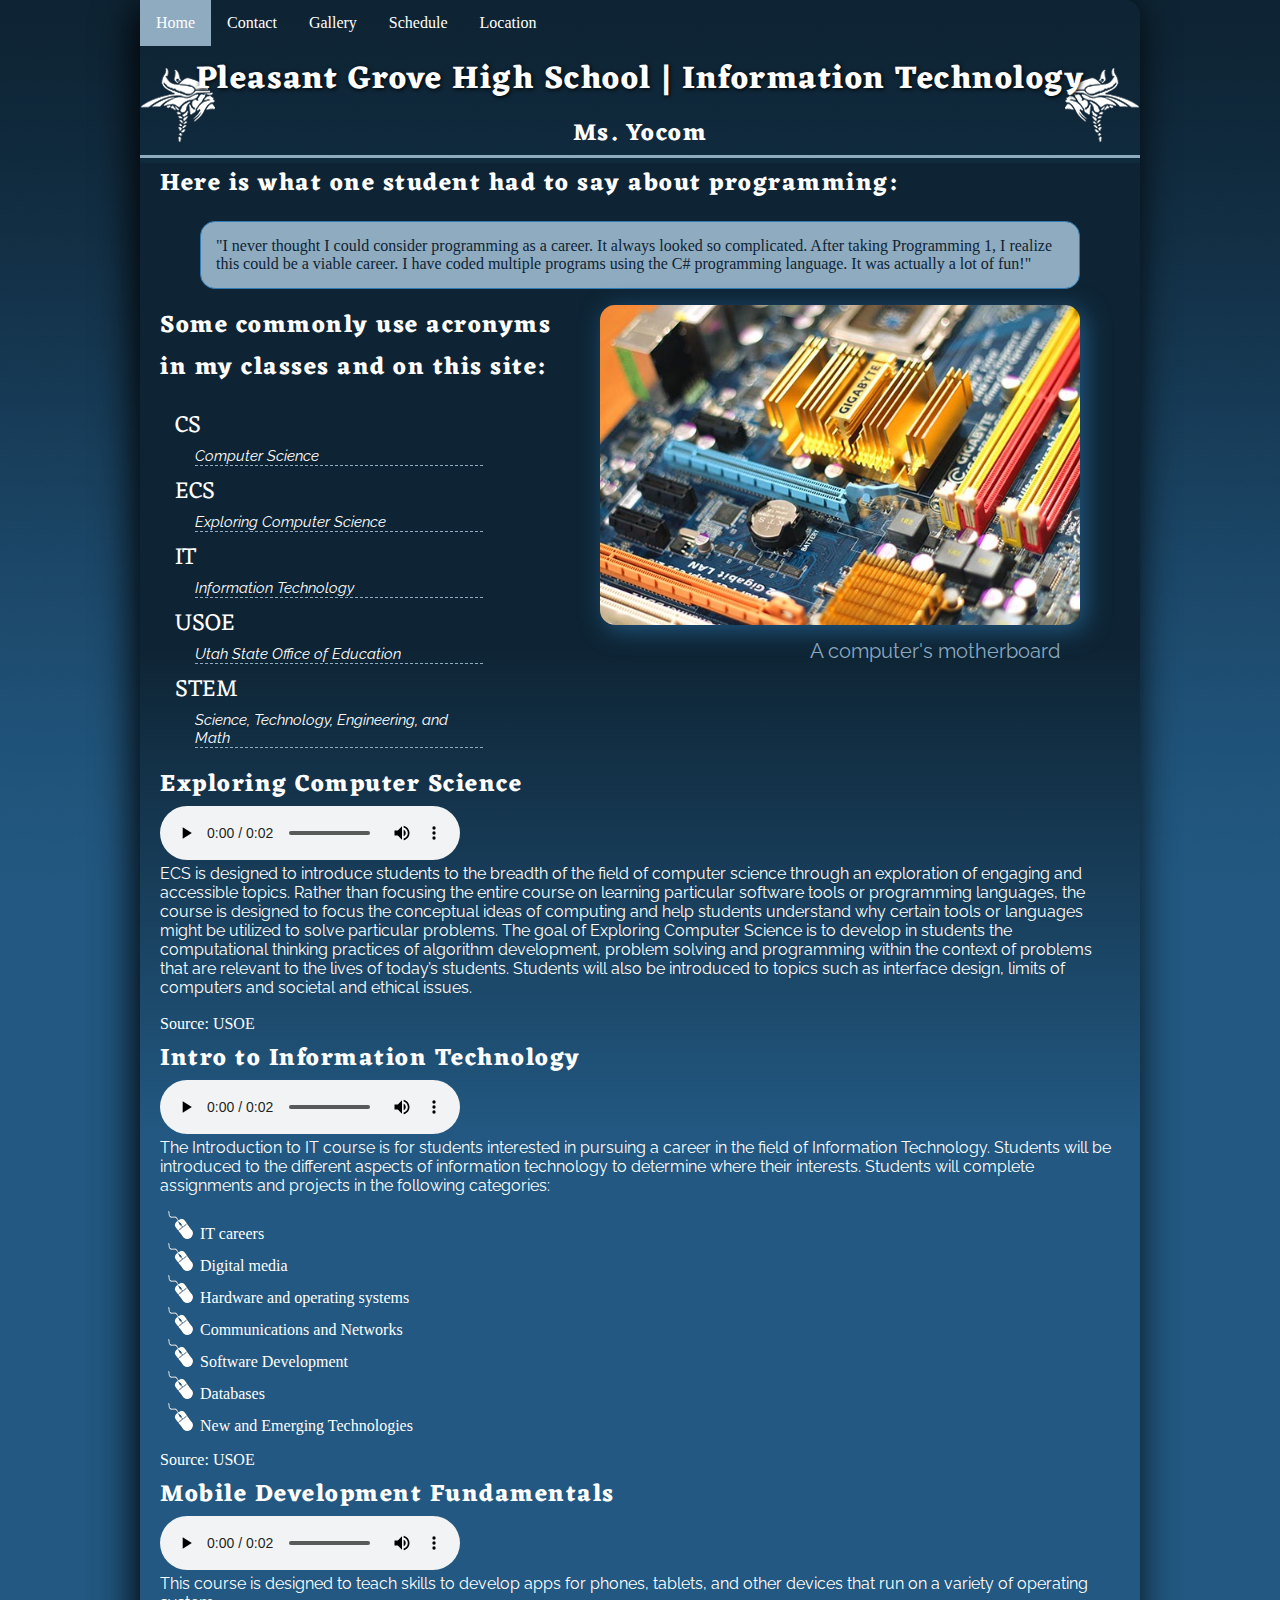
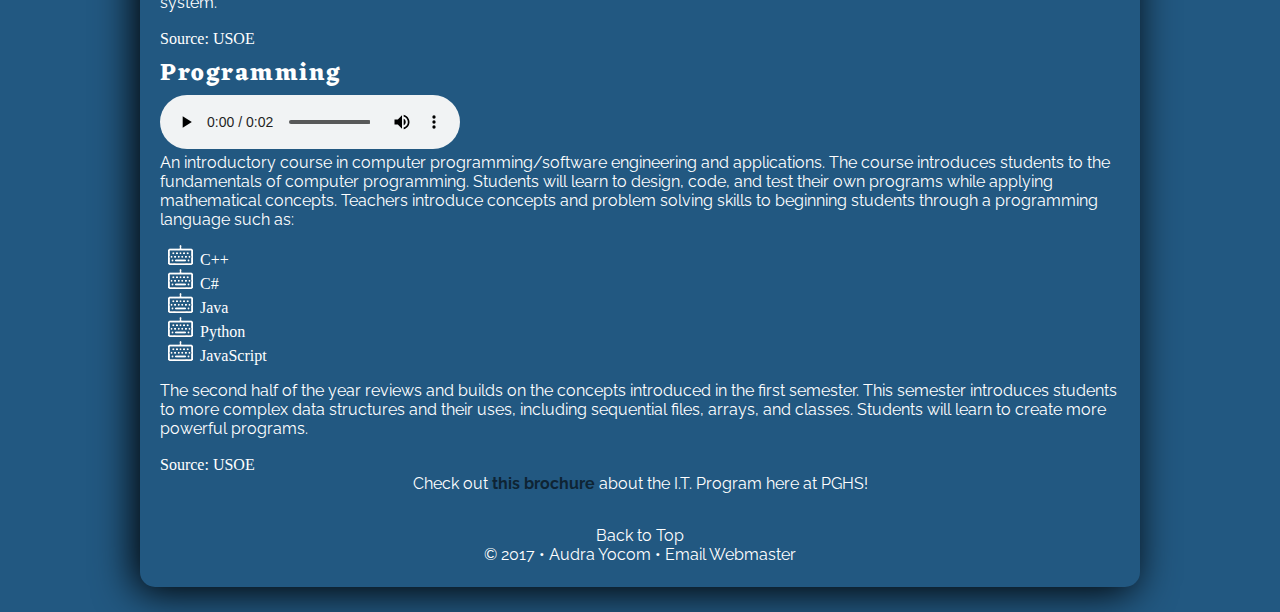
<file: index.html>
<!DOCTYPE html>
<html lang="en-US">
<head>
	<meta charset="UTF-8">
	<title>Home | PGHS Info Tech</title>
	<link rel="stylesheet" type="text/css" href="styleReset.css">
	<link href="https://fonts.googleapis.com/css?family=Raleway:400,400i" rel="stylesheet">
	<link href="https://fonts.googleapis.com/css?family=Eczar" rel="stylesheet">
	<link rel="stylesheet" type="text/css" href="indexStyle.css">
<!--My phones don't lie-->
	<meta name="viewport" content="width=device-width, initial-scale=1">
</head>

<body>
<div id="wrapper">

<!-- Start of the navigation -->
	<nav id="nav">
	    <ul>
	        <li><a href="index.html" class="active">Home</a></li>
          	<li><a href="contact/contact.html">Contact</a></li>
          	<li><a href="imageGallery/gallery.html">Gallery</a></li>
          	<li><a href="schedule.html">Schedule</a></li>
          	<li><a href="location.html">Location</a></li>
	    </ul>
	    <div class="keepOpen"></div>
    </nav>

    <!-- Start of the header -->
	<header>
		<h1 class="center">Pleasant Grove High School | Information Technology</h1>
		<h2 class="center">Ms. Yocom</h2>
	</header>

	<div class="keepOpen"></div>

<!-- Start of the main content -->
	<main>	

		<h2>Here is what one student had to say about programming:</h2>

		<blockquote>"I never thought I could consider programming as a career. It always looked so complicated. After taking Programming 1, I realize this could be a viable career. I have coded multiple programs using the C# programming language. It was actually a lot of fun!"</blockquote>


<!-- Image from: https://www.pexels.com/search/information%20technology/ -->
		<figure class="mainImg">
			<img src="images/motherboard.jpg" alt="close up of computer motherboard" >
			<figcaption>A computer's motherboard</figcaption>
		</figure>
		<h2 id="homeH2">Some commonly use acronyms in my classes and on this site:</h2>
		<dl>
			<dt>CS</dt>
				<dd>Computer Science</dd>
			<dt>ECS</dt>
				<dd>Exploring Computer Science</dd>
			<dt>IT</dt>
				<dd>Information Technology</dd>
			<dt>USOE</dt>
				<dd>Utah State Office of Education</dd>
			<dt>STEM</dt>
				<dd>Science, Technology, Engineering, and Math</dd>
		</dl>

		<h2 class="mobileHeader">Exploring Computer Science</h2>

		<audio controls>
			<source src="audio/ECS.ogg" type="audio/ogg">
			<source src="audio/ECS.mp3" type="audio/mpeg">
			Your browser doesn't support audio.
		</audio>
		
		<p>ECS is designed to introduce students to the breadth of the field of computer science through an exploration of engaging and accessible topics. Rather than focusing the entire course on learning particular software tools or programming languages, the course is designed to focus the conceptual ideas of computing and help students understand why certain tools or languages might be utilized to solve particular problems. The goal of Exploring Computer Science is to develop in students the computational thinking practices of algorithm development, problem  solving and programming within the context of problems that are relevant to the lives of today’s students. Students will also be introduced to topics such as interface design, limits of computers and societal and ethical issues.
		</p>

		<br>
		<a href="http://www.schools.utah.gov/CTE/it/Course-Information.aspx" target="_blank">Source: USOE</a>

		<h2 class="mobileHeader">Intro to Information Technology</h2>

		<audio controls>
			<source src="audio/IntroIT.ogg" type="audio/ogg">
			<source src="audio/IntroIT.mp3" type="audio/mpeg">
			Your browser doesn't support audio.
		</audio>

		<p>The Introduction to IT course is for students interested in pursuing a career in the field of Information Technology. Students will be introduced to the different aspects of information technology to determine where their interests. Students will complete assignments and projects in the following categories: 
		</p>

		<ul id="squareList">
			<li>IT careers</li> 
			<li>Digital media</li> 
			<li>Hardware and operating systems</li> 
			<li>Communications and Networks</li>
			<li>Software Development</li> 
			<li>Databases</li>
			<li>New and Emerging Technologies</li>
		</ul>

		<a href="http://www.schools.utah.gov/CTE/it/Course-Information.aspx" target="_blank">Source: USOE</a>

		<h2 class="mobileHeader">Mobile Development Fundamentals</h2>

		<audio controls>
			<source src="audio/Mobile.ogg" type="audio/ogg">
			<source src="audio/Mobile.mp3" type="audio/mpeg">
			Your browser doesn't support audio.
		</audio>

		<p>This course is designed to teach skills to develop apps for phones, tablets, and other devices that run on a variety of operating system.
		</p>
		<br>
		<a href="http://www.schools.utah.gov/CTE/it/Course-Information.aspx" target="_blank">Source: USOE</a>

		<h2 class="mobileHeader">Programming</h2>

		<audio controls>
			<source src="audio/programming.ogg" type="audio/ogg">
			<source src="audio/programming.mp3" type="audio/mpeg">
			Your browser doesn't support audio.
		</audio>

		<p>An introductory course in computer programming/software engineering and applications. The course introduces students to the fundamentals of computer programming. Students will learn to design, code, and test their own programs while applying mathematical concepts. Teachers introduce concepts and problem solving skills to beginning students through a programming language such as:
		</p>

		<ul id="circleList">
			<li>C++</li> 
			<li>C#</li> 
			<li>Java</li> 
			<li>Python</li>
			<li>JavaScript</li>
		</ul>

		<p>
		The second half of the year reviews and builds on the concepts introduced in the first semester. This semester introduces students to more complex data structures and their uses, including sequential files, arrays, and classes. Students will learn to create more powerful programs.
		</p>
		<br>
		<a href="http://www.schools.utah.gov/CTE/it/Course-Information.aspx" target="_blank">Source: USOE</a>

		<p class="center2">Check out <a class="brochure" href="brochure.pdf" target="_blank">this brochure</a> about the I.T. Program here at PGHS!</p>
				
		<div class="keepOpen"></div>
	</main>

<!-- Start of the footer -->
	<footer>
		<!--Within page link-->
		<p class="center"><a href="#nav">Back to Top</a></p>

		<p class="center">&copy; 2017 &bull; Audra Yocom &bull; <a href="mailto:yocom.audra@gmail.com?Subject=Your%20Awesome%20Website">Email Webmaster</a></p>
	</footer>
</div> <!--end wrapper div-->
</body>
</html>
</file>
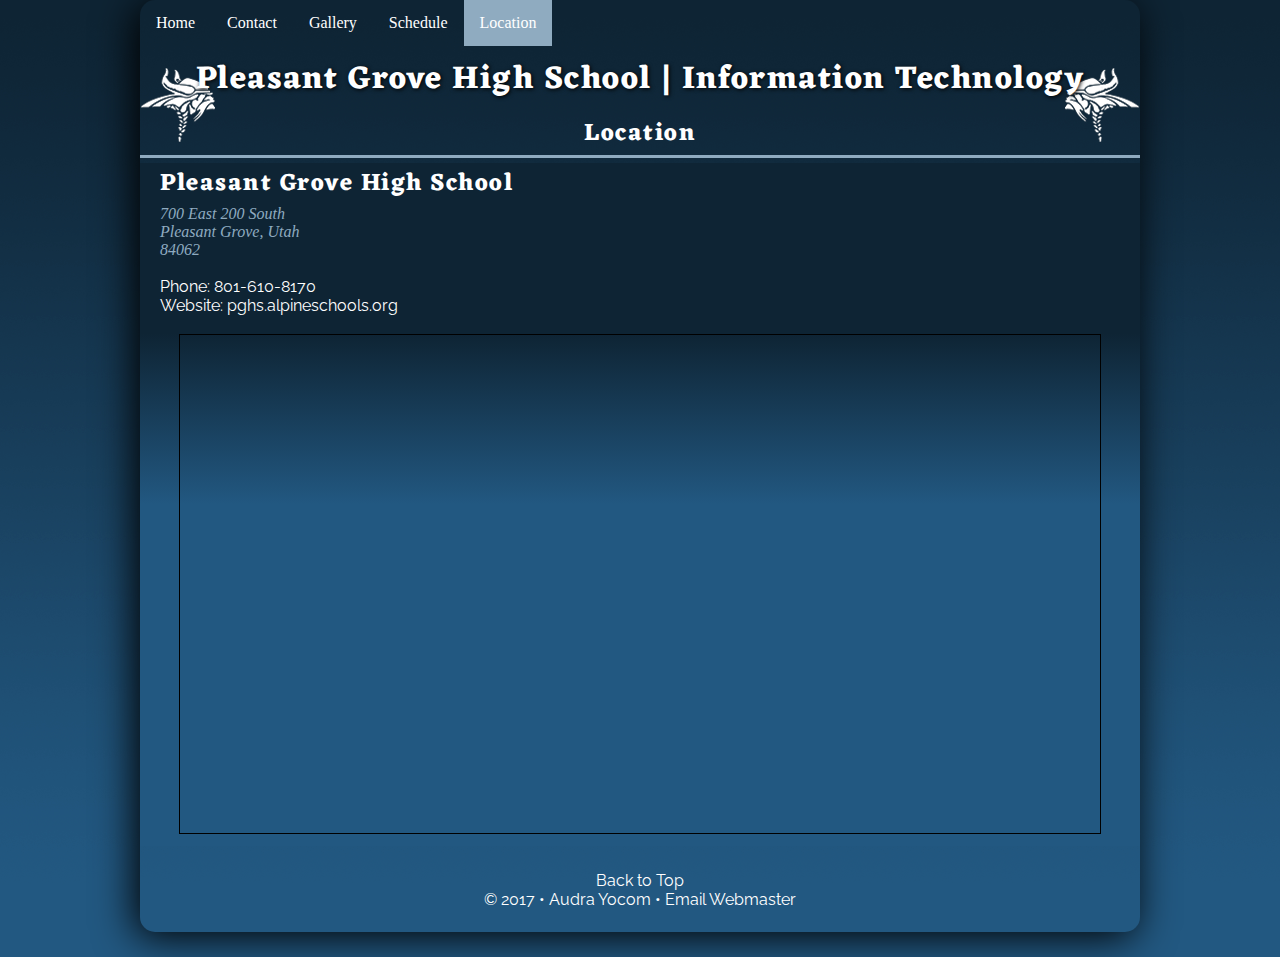
<file: location.html>
<!DOCTYPE html>
<html lang="en-US">
<head>
	<meta charset="UTF-8">
	<title>Home | PGHS Info Tech</title>
	<link rel="stylesheet" type="text/css" href="styleReset.css">
	<link href="https://fonts.googleapis.com/css?family=Raleway:400,400i" rel="stylesheet">
	<link href="https://fonts.googleapis.com/css?family=Eczar" rel="stylesheet">
	<link rel="stylesheet" type="text/css" href="indexStyle.css">
<!--My phones don't lie-->
	<meta name="viewport" content="width=device-width, initial-scale=1">
</head>

<body>
<div id="wrapper">

<!-- Start of the navigation -->
	<nav id="nav">
	    <ul>
	        <li><a href="index.html">Home</a></li>
          	<li><a href="contact/contact.html">Contact</a></li>
          	<li><a href="imageGallery/gallery.html">Gallery</a></li>
          	<li><a href="schedule.html">Schedule</a></li>
          	<li><a href="location.html" class="active">Location</a></li>
	    </ul>
	    <div class="keepOpen"></div>
    </nav>

    <!-- Start of the header -->
	<header>
		<h1 class="center">Pleasant Grove High School | Information Technology</h1>
		<h2 class="center">Location</h2>
	</header>

	<div class="keepOpen"></div>

<!-- Start of the main content -->
	<main>	

		<h2>Pleasant Grove High School</h2>
		<address>			
			700 East 200 South<br />
			Pleasant Grove, Utah <br />
			84062
		</address><br>
		<p>
			Phone: 801-610-8170
		</p>
		<p>
			Website: <a href="pghs.alpineschools.org">pghs.alpineschools.org</a>
		</p>

		<iframe class="mymap" src="https://www.google.com/maps/embed?pb=!1m14!1m8!1m3!1d12160.71600880829!2d-111.73162557888182!3d40.36055512423431!3m2!1i1024!2i768!4f13.1!3m3!1m2!1s0x0%3A0xac68f32b43224fcd!2sPleasant+Grove+High+School!5e0!3m2!1sen!2sus!4v1491608879122" allowfullscreen></iframe>

		<div class="keepOpen"></div>
	</main>

<!-- Start of the footer -->
	<footer>
		<!--Within page link-->
		<p class="center"><a href="#nav">Back to Top</a></p>

		<p class="center">&copy; 2017 &bull; Audra Yocom &bull; <a href="mailto:yocom.audra@gmail.com?Subject=Your%20Awesome%20Website">Email Webmaster</a></p>
	</footer>
</div> <!--end wrapper div-->
</body>
</html>
</file>
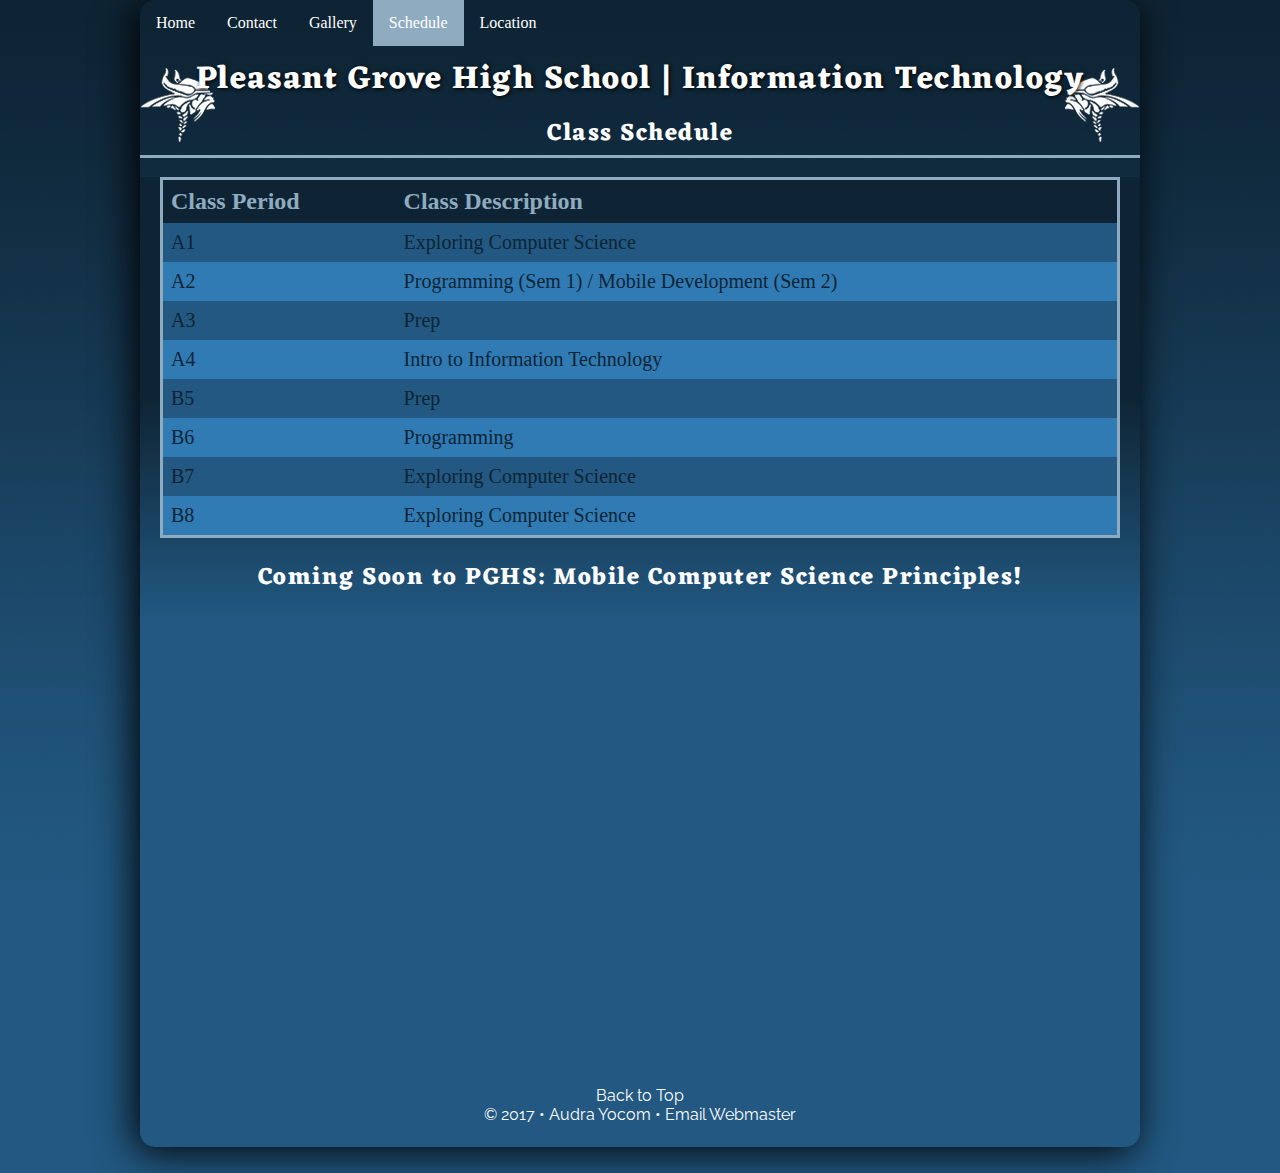
<file: schedule.html>
<!DOCTYPE html>
<html lang="en-US">
<head>
	<meta charset="UTF-8">
	<title>Home | PGHS Info Tech</title>
	<link rel="stylesheet" type="text/css" href="styleReset.css">
	<link href="https://fonts.googleapis.com/css?family=Raleway:400,400i" rel="stylesheet">
	<link href="https://fonts.googleapis.com/css?family=Eczar" rel="stylesheet">
	<link rel="stylesheet" type="text/css" href="indexStyle.css">
<!--My phones don't lie-->
	<meta name="viewport" content="width=device-width, initial-scale=1">
</head>

<body>
<div id="wrapper">

<!-- Start of the navigation -->
	<nav id="nav">
	    <ul>
	        <li><a href="index.html">Home</a></li>
          	<li><a href="contact/contact.html">Contact</a></li>
          	<li><a href="imageGallery/gallery.html">Gallery</a></li>
          	<li><a href="schedule.html" class="active">Schedule</a></li>
          	<li><a href="location.html">Location</a></li>
	    </ul>
	    <div class="keepOpen"></div>
    </nav>

    <!-- Start of the header -->
	<header>
		<h1 class="center">Pleasant Grove High School | Information Technology</h1>
		<h2 class="center">Class Schedule</h2>
	</header>

	<div class="keepOpen"></div>

<!-- Start of the main content -->
	<main>	

		<table class="myTable">
			<thead>
				<tr>
					<th>
						Class Period
					</th>
					<th>
						Class Description
					</th>
				</tr>
			</thead>

			<tbody>
				<tr>
					<td>
						A1
					</td>
					<td>
						Exploring Computer Science
					</td>
				</tr>
				<tr>
					<td>
						A2
					</td>
					<td>
						Programming (Sem 1) / Mobile Development (Sem 2)
					</td>
				</tr>
				<tr>
					<td>
						A3
					</td>
					<td>
						Prep
					</td>
				</tr>
				<tr>
					<td>
						A4
					</td>
					<td>
						Intro to Information Technology
					</td>
				</tr>
<!--B Days -->
				<tr>
					<td>
						B5
					</td>
					<td>
						Prep
					</td>
				</tr>
				<tr>
					<td>
						B6
					</td>
					<td>
						Programming
					</td>
				</tr>
				<tr>
					<td>
						B7
					</td>
					<td>
						Exploring Computer Science
					</td>
				</tr>
				<tr>
					<td>
						B8
					</td>
					<td>
						Exploring Computer Science
					</td>
				</tr>
			</tbody>
			
		</table>

		

		<div class="video">
			<h2 class="center2">Coming Soon to PGHS: Mobile Computer Science Principles!</h2>

			<iframe class="myVideo" src="https://www.youtube.com/embed/rUco0_OJKso" allowfullscreen></iframe>
		</div>

		<div class="keepOpen"></div>
	</main>

<!-- Start of the footer -->
	<footer>
		<!--Within page link-->
		<p class="center"><a href="#nav">Back to Top</a></p>

		<p class="center">&copy; 2017 &bull; Audra Yocom &bull; <a href="mailto:yocom.audra@gmail.com?Subject=Your%20Awesome%20Website">Email Webmaster</a></p>
	</footer>
</div> <!--end wrapper div-->
</body>
</html>
</file>
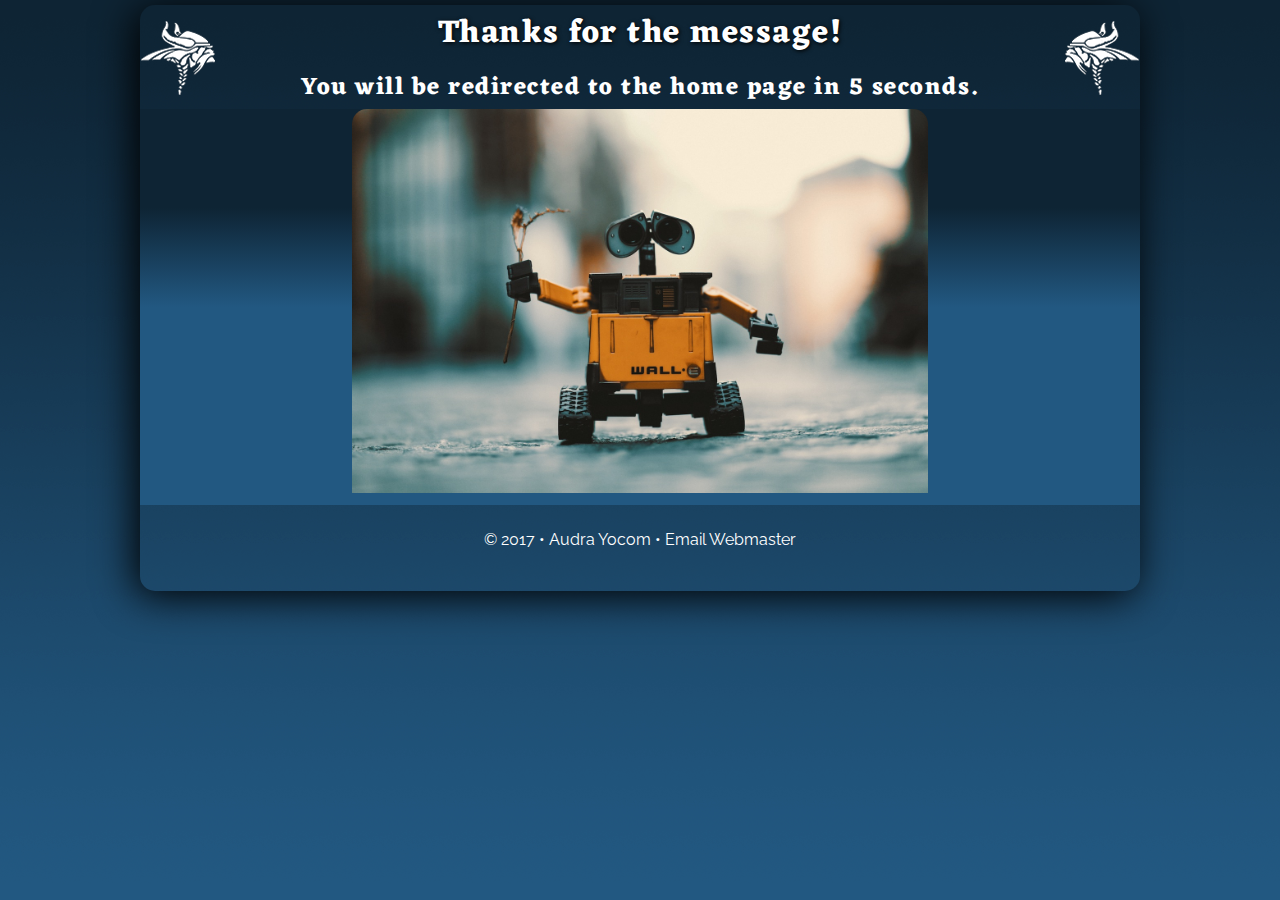
<file: thanks.html>
<!DOCTYPE html>
<html lang="en-US">
<head>
	<meta charset="UTF-8">
	<title>Home | PGHS Info Tech</title>
	<link rel="stylesheet" type="text/css" href="styleReset.css">
	<link href="https://fonts.googleapis.com/css?family=Raleway:400,400i" rel="stylesheet">
	<link href="https://fonts.googleapis.com/css?family=Eczar" rel="stylesheet">
	<link rel="stylesheet" type="text/css" href="indexStyle.css">
	<meta http-equiv="refresh" content="5; URL=index.html">
<!--My phones don't lie-->
	<meta name="viewport" content="width=device-width, initial-scale=1">

</head>

<body>
<div id="wrapper">
	<!-- Start of the header -->
	<header>
		<div class="center">
			<h1>Thanks for the message!</h1>
			<h2>You will be redirected to the home page in 5 seconds.</h2>
		</div>
	</header>

	<main>
		<figure class="thanks">
			<img src="images/walle.jpeg" alt="Wall-e robot holding flower" >
		</figure>
	</main>

<!-- Start of the footer -->
	<footer>
		<p class="center">&copy; 2017 &bull; Audra Yocom &bull; <a href="mailto:yocom.audra@gmail.com?Subject=Your%20Awesome%20Website">Email Webmaster</a></p>
	</footer>
</div>
</body>
</html>
</file>
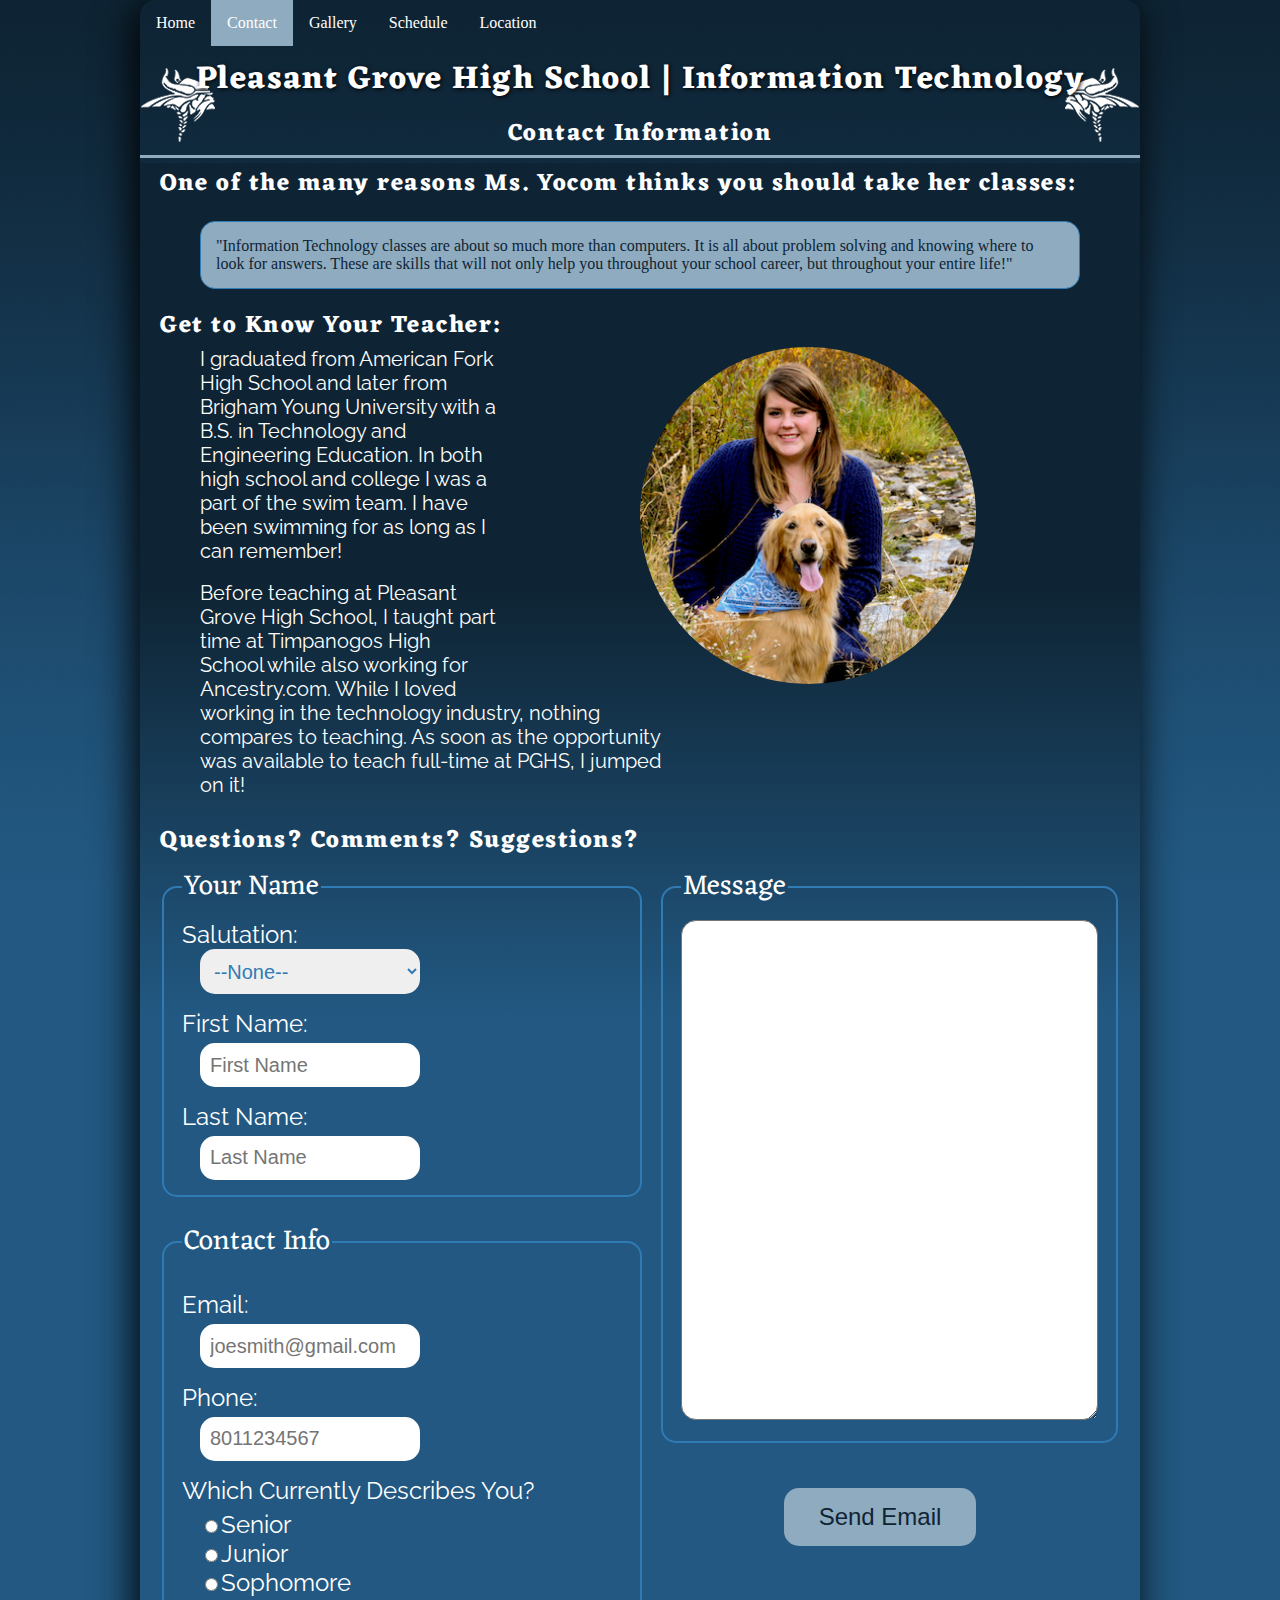
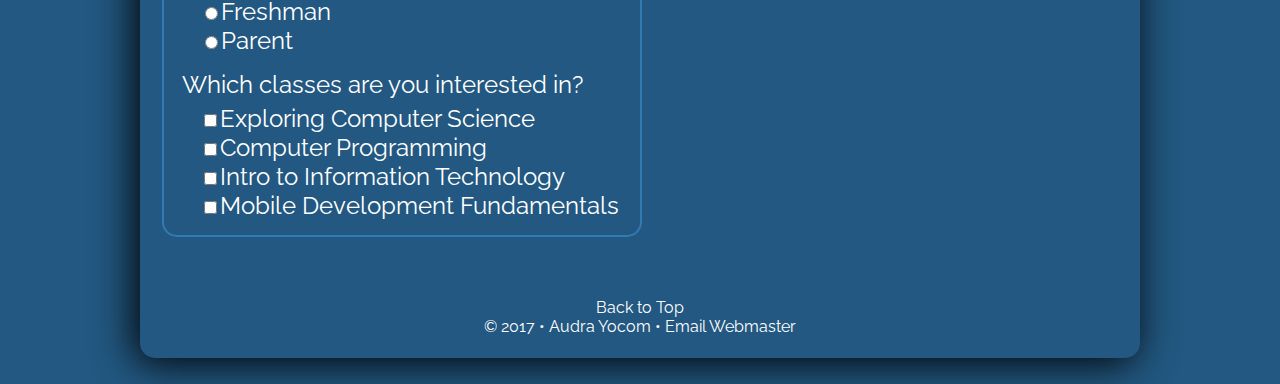
<file: contact/contact.html>
<!DOCTYPE html>
<html lang="en-US">
<head>
	<meta charset="UTF-8">
	<title>Contact | PGHS Info Tech</title>
	<link rel="stylesheet" type="text/css" href="../styleReset.css">
	<link href="https://fonts.googleapis.com/css?family=Raleway:400,400i" rel="stylesheet">
	<link href="https://fonts.googleapis.com/css?family=Eczar" rel="stylesheet">
	<link rel="stylesheet" type="text/css" href="../indexStyle.css">
	<link rel="stylesheet" type="text/css" href="formStyle2.css">
<!--My phones don't lie-->
	<meta name="viewport" content="width=device-width, initial-scale=1">
</head>
<body>
<div id="wrapper">

<!-- Start of the navigation -->
	<nav id="nav">
	    <ul>
	        <li><a href="../index.html">Home</a></li>
          	<li><a href="contact.html" class="active">Contact</a></li>
          	<li><a href="../imageGallery/gallery.html">Gallery</a></li>
          	<li><a href="../schedule.html">Schedule</a></li>
          	<li><a href="../location.html">Location</a></li>
	    </ul>
	    <div class="keepOpen"></div>
    </nav>

<!-- Start of the header -->
	<header>
		<h1 class="center">Pleasant Grove High School | Information Technology</h1>
		<h2 class="center"> Contact Information</h2>
	</header>
	<div class="keepOpen"></div>
<!-- Start of the main content -->
	<main>

		<h2>One of the many reasons Ms. Yocom thinks you should take her classes:</h2>

		<blockquote>"Information Technology classes are about so much more than computers. It is all about problem solving and knowing where to look for answers. These are skills that will not only help you throughout your school career, but throughout your entire life!"</blockquote>

		<h2>Get to Know Your Teacher:</h2>

		<figure class="yocomPic">
			<img alt="Picture of Ms. Yocom and her dog, Ellie" src="images/yocom.png">
		</figure>

		<p class="intro">I graduated from American Fork High School and later from Brigham Young University with a B.S. in Technology and Engineering Education. In both high school and college I was a part of the swim team. I have been swimming for as long as I can remember!</p> <br>

		<p class="intro">Before teaching at Pleasant Grove High School, I taught part time at Timpanogos High School while also working for Ancestry.com. While I loved working in the technology industry, nothing compares to teaching. As soon as the opportunity was available to teach full-time at PGHS, I jumped on it!</p>
		<br>
		
		<div class="keepOpen"></div>


		<h2>Questions? Comments? Suggestions?</h2> 

<!--Begin Form-->
	<form class="form" action="FormToEmail.php" method="POST" enctype="multipart/form-data" id="contactMe">
<!--Email Subject-->
		<input type="hidden" name="subject" value="signup from website">
<!--Redirect -->
		<input type="hidden" name="redirect" value="../thanks.html">

<!--First Input Fieldset-->	
		<fieldset class="fOne"><legend>Your Name</legend>
			<span>Salutation:</span>
<!--Selection Menu with 4 options -->
			<select name="salutation" form="contactMe" class="myInput">
			  <option value="none">--None--</option>
			  <option value="Mr">Mr.</option>
			  <option value="Mrs">Mrs.</option>
			  <option value="Ms">Ms.</option>
			  <option value="Miss">Miss</option>
			</select>
<!--Name Section & Required fields -->
			<label>
				<span>First Name:</span> <input type="text" value="" placeholder="First Name" required class="myInput">
			</label>
			
			<label>
				<span>Last Name:</span> <input type="text" placeholder="Last Name" required class="myInput">
			</label>
		</fieldset>

<!--Second Input Fieldset-->	
		<div class="sideBySide">
			<fieldset class="fTwo">
					<legend>Contact Info</legend>
		<!--Email Input & Required field -->
					<label>
						<span>Email:</span> <input type="email" name="email" value="" placeholder="joesmith@gmail.com" required class="myInput">
					</label>
		<!--Telephone Input & Pattern Requirements-->
					<label>
						<span>Phone:</span> <input type="tel" name="telephone" placeholder="8011234567" pattern="[0-9]{3}[0-9]{3}[0-9]{4}" class="myInput">
					</label>

					<p class="formQ">Which Currently Describes You?</p>
		<!-- Radio Button Inputs -->
					<label class="radioBtn">
						<input type="radio" name="class" value="Senior" >Senior
					</label>
					
					<label class="radioBtn">
						<input type="radio" name="class" value="Junior">Junior
					</label>

					<label class="radioBtn">
						<input type="radio" name="class" value="Sophomore">Sophomore
					</label>

					<label class="radioBtn">
						<input type="radio" name="class" value="Freshman">Freshman
					</label>

					<label class="radioBtn">
						<input type="radio" name="class" value="Parent">Parent
					</label>

					<p class="formQ">Which classes are you interested in?</p>
		<!--Checkbox Inputs -->
					<label class="checks">
						<input type="checkbox" name="ecs" value="Exploring Computer Science">Exploring Computer Science
					</label>

					<label class="checks">
						<input type="checkbox" name="programming" value="Programming">Computer Programming
					</label>		

					<label class="checks">
						<input type="checkbox" name="it" value="Intro to Information Technology">Intro to Information Technology
					</label>

					<label class="checks">
						<input type="checkbox" name="mobileDev" value="Mobile Development">Mobile Development Fundamentals
					</label>
				</fieldset>

		<!--Third Input Fieldset. Text area -->	
				<fieldset class="fThree"><legend>Message</legend>
					<textarea name="message" class="textArea"></textarea>
				</fieldset>
		</div> <!--end SideBySide Div-->

	<!-- Submit Button -->
	<input class="submit" type="submit" name="submit" value="Send Email">
	</form>

		<div class="keepOpen"></div>
	</main>
<div class="keepOpen"></div>
<!-- Start of the footer -->
	<footer>
		<!--Within page link-->
		<p class="center"><a href="#nav">Back to Top</a></p>

		<p class="center">&copy; 2017 &bull; Audra Yocom &bull; <a href="mailto:yocom.audra@gmail.com?Subject=Your%20Awesome%20Website">Email Webmaster</a></p>
	</footer>
</div><!--end wrapper div-->
</body>
</html>
</file>
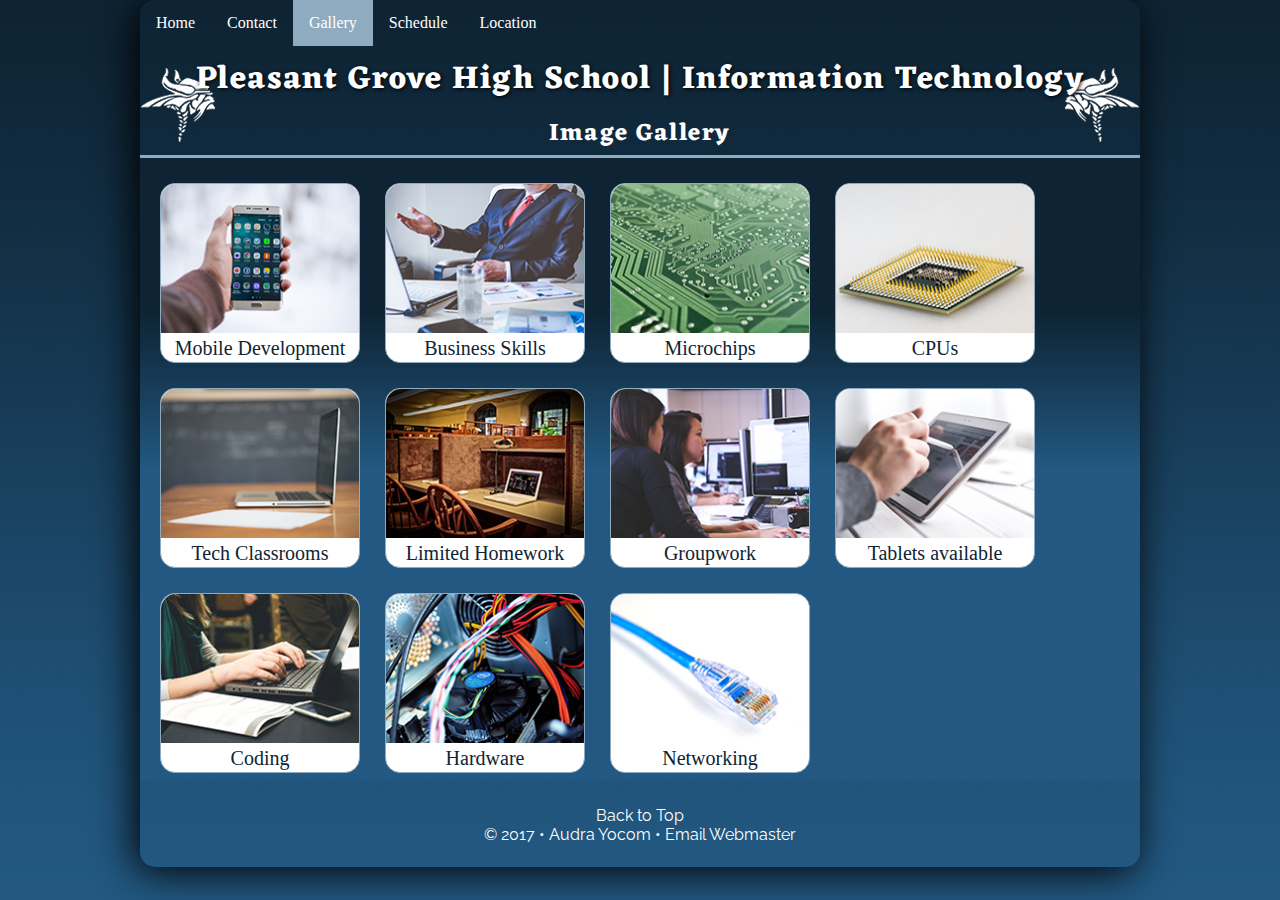
<file: imageGallery/gallery.html>
<!DOCTYPE html>
<html lang="en-US">
<head>
	<meta charset="UTF-8">
	<title>Home | PGHS Info Tech</title>
	<link rel="stylesheet" type="text/css" href="../styleReset.css">
	<link href="https://fonts.googleapis.com/css?family=Raleway:400,400i" rel="stylesheet">
	<link href="https://fonts.googleapis.com/css?family=Eczar" rel="stylesheet">
	<link rel="stylesheet" type="text/css" href="../indexStyle.css">
<!--My phones don't lie-->
	<meta name="viewport" content="width=device-width, initial-scale=1">

</head>

<body>
<div id="wrapper">
<!-- Start of the navigation -->
	<nav id="nav">
	    <ul>
	        <li><a href="../index.html">Home</a></li>
          	<li><a href="../contact/contact.html">Contact</a></li>
          	<li><a href="gallery.html" class="active">Gallery</a></li>
          	<li><a href="../schedule.html">Schedule</a></li>
          	<li><a href="../location.html">Location</a></li>
	    </ul>
	    <div class="keepOpen"></div>
    </nav>

	<!-- Start of the header -->
	<header>
		<h1 class="center">Pleasant Grove High School | Information Technology</h1>
		<h2 class="center">Image Gallery</h2>
	</header>

<!-- Start of the main content -->
	<main>	

<!-- Images from: https://www.pexels.com/ -->
<div class="imgGallery">
	<figure class="gallery">
		<img src="images/android.jpeg" alt="android phone">
		<figcaption>Mobile Development</figcaption>
	</figure>

	<figure class="gallery">
		<img src="images/business.jpeg" alt="business man">
		<figcaption>Business Skills</figcaption>
	</figure>

	<figure class="gallery">
		<img src="images/chip.jpeg" alt="computer chip">
		<figcaption>Microchips</figcaption>
	</figure>

	<figure class="gallery">
		<img src="images/cpu.jpeg" alt="cpu">
		<figcaption>CPUs</figcaption>
	</figure>

	<figure class="gallery">
		<img src="images/desk.jpg" alt="laptop on a desk">
		<figcaption>Tech Classrooms</figcaption>
	</figure>

	<figure class="gallery">
		<img src="images/library.jpeg" alt="cubicle in library">
		<figcaption>Limited Homework</figcaption>
	</figure>

	<figure class="gallery">
		<img src="images/students.jpg" alt="students working on a computer">
		<figcaption>Groupwork</figcaption>
	</figure>

	<figure class="gallery">
		<img src="images/tablet.jpg" alt="tablet being used">
		<figcaption>Tablets available</figcaption>
	</figure>

	<figure class="gallery">
		<img src="images/typing.jpg" alt="hands typing on a laptop">
		<figcaption>Coding</figcaption>
	</figure>

	<figure class="gallery">
		<img src="images/wires.jpg" alt="computer wires">
		<figcaption>Hardware</figcaption>
	</figure>

	<figure class="gallery">
		<img src="images/ethernet.jpeg" alt="computer wires">
		<figcaption>Networking</figcaption>
	</figure>	
</div>

<div class="keepOpen"></div>
		
	</main>

<!-- Start of the footer -->
	<footer>
		<!--Within page link-->
		<p class="center"><a href="#nav">Back to Top</a></p>

		<p class="center">&copy; 2017 &bull; Audra Yocom &bull; <a href="mailto:yocom.audra@gmail.com?Subject=Your%20Awesome%20Website">Email Webmaster</a></p>
	</footer>
</div><!--end wrapper div-->
</body>
</html>
</file>
<file: indexStyle.css>
/* ------ Main Style ------ */
/* ------ Mobile Main Style ------ */
@media only screen and (max-width: 600px) {
    .mobileHeader {
        border-top: 1px solid white;
    }

    p.intro {
        width: 80%;
        font-size: 1.25rem;
    }
}

body {
    background-image: url(background2.gif);
    background-repeat: repeat-x;
	background-color: #225881;
	color:#8FABC0;
}

#wrapper {
    max-width: 1000px;
    margin: 0 auto 2% auto;
    padding-bottom: 2%;
    box-shadow: -5px 5px 40px #000;
    border-radius: 15px;
}

header {
    background-image: url(images/logoBG.png);
    background-repeat: no-repeat;
    background-position: center center;
    background-size: 100% 75px;
}

header h1 {
    text-shadow: 1px 1px 4px #000;
}

main {
    padding: 0 2% 0.5rem 2%;
    margin: 0 0 .5rem 0;
    background: linear-gradient(#0E2434 25%, #225881 50%);

}

h1, h2, h3, h4, h5, h6 {
	color:white;
    font-family: 'Eczar', serif;
    letter-spacing: 1.5px;
    margin-top: 5px;
}

p {
    color: white;
    font-family: 'Raleway', sans-serif;
}

a {
	color: white;
	text-decoration: none;
}

.intro {
    margin-left: 40px;
    margin-right: 40px;
    width: 50%;
    font-size: 1.25rem;
}

blockquote {
    color: rgb(14, 36, 52);
    background-color: #8FABC0;
    border: 1px solid #307BB4;
    border-radius: 15px;
    padding: 15px;
}

.center {
    text-align: center;
}

h2.center {
    border-bottom: 3px solid #8FABC0;
    /*margin-bottom: 2rem;*/
}

footer {
    clear: both;
    padding-top:15px;
    padding-bottom:15px;
    margin-top:10px;

/*footer always at bottom of page */
    position: relative;
    right: 0;
    bottom: 0;
    left: 0;
    top: 100%;
    height: 50px;
}

.closeToFooter {
    margin-top: 30px;
    text-align: center;
    position: relative;
    right: 0;
    bottom: 0px;
    left: 0;
}

.keepOpen {
    clear: both;
}

/* ------ List Styles ------ */
/* ------ Mobile Lists ------ */
@media only screen and (max-width: 600px) {
    ol {
        margin-top: 0;
        margin-bottom: 0;
        color: white;
    }

    ul#circleList li {
        list-style-image: url(images/keyboard.png);
        color: white;
    }

    ul#squareList li {
        list-style-image: url(images/mouse.png);
        color:white;
    }

    dl {
        color:white;
    }

    dt {
        font-family: 'Eczar', serif;
        font-size: 24px;
        margin-left: 15px;
        margin-top: 5px;
    }

    dd {
        font-family: 'Raleway', sans-serif;
        font-size: 15px;
        font-style: italic;
        margin-left: 35px;
        border-bottom: 1px dashed #8FABC0;
        width: 80%;
    }
}

/* ------ Desktop Lists ------ */
@media only screen and (min-width: 601px) {
    ol {
        margin-top: 0;
        margin-bottom: 0;
        color: white;
    }

    ul#circleList li {
        list-style-image: url(images/keyboard.png);
        color: white;
    }

    ul#squareList li {
        list-style-image: url(images/mouse.png);
        color:white;
    }

    dl {
        color:white;
    }

    dt {
        font-family: 'Eczar', serif;
        font-size: 24px;
        margin-left: 15px;
        margin-top: 5px;
    }

    dd {
        font-family: 'Raleway', sans-serif;
        font-size: 15px;
        font-style: italic;
        margin-left: 35px;
        border-bottom: 1px dashed #8FABC0;
        width: 30%;
    }
}

/* ------ Navigation Style ------ */
nav.keepOpen {
    clear: both;
}
    /* ------ Phone Navigation Rules here ------ */
@media only screen and (max-width: 600px) {
    nav {
        padding: .5rem 2%;
    }

    nav ul {
        list-style-type: none;
        margin: 0;
        padding: 0;
    }

    nav ul li a {
        display: block;
        padding: .75rem 4%;
        height: 50px;
        font-size: 1.5rem;
    }

    .active {
        background-color: #8FABC0;
        background-image: url(images/VIKING-HEADwhite2.png);
        background-repeat: no-repeat;
        background-position: right top;
        background-size: 50px 50px;
        border-radius: 15px;
    }

    nav ul li a:hover {
        color: rgb(48, 123, 180);
    }

    header {
        background-image: url(images/logoBGmobile.png);
        background-repeat: no-repeat;
        background-position: left bottom;
        background-size: 100% 75px;
    }

    main h2 {
        text-align: center;
    }
}
    /* ------ End of Phone ------ */

    /* ------ Desktop Rules here ------ */
    /* ------ Dropdown menus inspired from w3schools tutorials ------ */
@media only screen and (min-width: 601px){
    nav {
        /*margin-bottom: 30px;*/
    }

    nav ul {
        list-style-type: none;
        margin: 0;
        padding: 0;
        overflow: hidden;
    }

    nav li {
        float: left;
    }

    nav a, .dropList {
        display: block;
        color: white;
        padding: 14px 16px;
        text-decoration: none;   
    }

    nav a:hover, .dropdown-content a:hover {
        color: rgb(48, 123, 180);
    }

    nav li.dropdown {
        display: inline-block;
    }

    .dropdown-content {
        display: none;
        position: absolute;
        background-color: #0E2434;
        min-width: 160px;
    }

    .dropdown-content a {
        color: white;
        padding: 12px 16px;
        text-decoration: none;
        display: block;
        text-align: left;
    }

    .dropdown:hover .dropdown-content {
        display: block;
    }

    .active {
        background-color: #8FABC0;
    }
}
    /* ------ End of Desktop ------ */




/* ------ Image styles ------ */
    /* ------ Mobile Image Styles ------ */
@media only screen and (max-width: 600px) {
    figure {
        padding: 0;
        margin:0;
        border-radius: 15px;
    }

    figure.mainImg {
        float: right;
        width: 100%;
        margin-left: 0px;
        margin-right: 0px;
    }

    figure.yocomPic {
        margin-left: 10%;
        display: block;
        width: 80%;
    }

    figure.mainImg img {
        border-radius: 15px;
        width: 100%;
        box-shadow: 5px 5px 25px #225881;
    }

    figure.yocomPic img {
        border-radius: 50%;
        width: 100%;
    }

    .mainImg figcaption {
        color: #8FABC0;
        font-family: 'Raleway', sans-serif;
        font-size: 20px;
        float: right;
        padding-right: 20px;
        padding-top: 10px;
        padding-bottom: 10px;
    }
}
    /* ------ Desktop Image Styles ------ */
@media only screen and (min-width: 601px) {
    figure {
        padding: 0;
        margin:0;
        border-radius: 15px;
    }

    figure.mainImg {
        float: right;
        width: 50%;
        margin-left: 20px;
        margin-right: 40px;
    }

    figure.yocomPic {
        float: right;
        width: 35%;
        margin: 0 15% 0 15%;
    }

    figure.mainImg img {
        border-radius: 15px;
        width: 100%;
        box-shadow: 5px 5px 25px #225881;
    }

    figure.yocomPic img {
        border-radius: 50%;
        width: 100%;
    }

    .mainImg figcaption {
        color: #8FABC0;
        font-family: 'Raleway', sans-serif;
        font-size: 20px;
        float: right;
        padding-right: 20px;
        padding-top: 10px;
        padding-bottom: 10px;
    }
}

/* ------ Image gallery style ------ */
.imgGallery {
    width: 100%;
}

figure.gallery {
    float: left;
    width: 200px;
    height: 180px;
    margin-top: 25px;
    margin-right: 25px;
    border: 1px solid #8FABC0;
    background-color: white;

}

figure.gallery img, figure img {
    width: 100%;
    margin:0;
    padding: 0;
    border-top-left-radius: 15px;
    border-top-right-radius: 15px;
}

figure.gallery figcaption {
    font-size: 20px;
    text-align: center;
    color: #0E2434;
}

    /* ------ Mobile Image gallery Styles ------ */
@media only screen and (max-width: 600px) {
    .imgGallery {
        width: 100%;
        margin: 0;
    }

    figure.gallery {
        float: left;
        width: 45%;
        height: 41%;
        margin-top: 25px;
        margin-right: 1%;
        border: 1px solid #8FABC0;
        background-color: white;

    }

}

/* ------ Thank you page image ------ */
.thanks {
    margin: 0 auto;
    width: 60%;
}


/* ------ Location Page/Map style ------ */
iframe.mymap {
    border: 1px solid black;
    width: 96%;
    margin-left: 2%;
    height: 500px;
    margin-top: 2%;
}

/* ------ Schedule Page ------ */
    /* ------ Video Style ------ */
.video {
    margin-top: 2%;
}

iframe.myVideo {
    border: none;
    width: 96%;
    margin-left: 2%;
    height: 450px;
}

.center2 {
    text-align: center;
}

    /* ------ Table Style ------ */
table.myTable {
    border-collapse: collapse;
    border: solid 3px #8FABC0;
    width: 100%;
    margin: 2% 0;
}

table.myTable th {
    text-align: left;
    background-color: #0E2434;
    color: #8FABC0;
    font-size: 1.5rem;
    padding: .5rem .5rem;
}

table.myTable td {
    padding: .5rem;
    font-size: 1.25rem;
}

table.myTable tr:nth-child(even) {
    background-color: #307BB4;
    color: #0E2434;
}

table.myTable tr:nth-child(odd) {
    background-color: #225881;
    color: #0E2434;
}

table.myTable tr:hover {
    background-color: #0E2434;
    color: #8FABC0;
}

/* ------ Brochure ------ */

.brochure {
    font-weight: bold;
    color: #0E2434;
}
</file>
<file: contact/formStyle2.css>
/* ------ Form Style ------ */
    /* ------ Desktop Form Style ------ */
.form {
    margin-left: 0%;
    margin-right: 0%;
    width: 100%;
    color: white;
    font-size: 24px;
    font-family: 'Raleway', sans-serif;
}

.form legend {
    font-size: 28px;
    font-family: 'Eczar', serif;
    color: white;
}

.form fieldset {
    margin-bottom: 20px;
    border: 2px solid #307BB4;
    border-radius: 15px;
}

.form textarea {
    width: 100%;
    height: 500px;
    color: #307BB4;
    padding: 10px;
    font-size: 20px;
    border-radius: 15px;
}

.form label {
    display: block;
}

.form label span, .formQ {
    display: block;
    padding-top: 15px;
    padding-bottom: 5px;
}

.form span {
    display: block;
}

.form .myInput {
    border: none;
    padding: .65rem;
    margin-left: 4%;
    color: #307BB4;
    width: 50%;
    font-size: 20px;
    border-radius: 15px;
}

.sideBySide {
    width: 100%;
}

.fOne, .fTwo {
    width: 50%;
    float: left;
    margin-right: 2%;
}

/* ------ Submit Button ------ */

.form input.submit{
    border: none;
    padding: 15px;
    background-color: #8FABC0;
    color: #0E2434;
    width: 20%;
    font-size: 1.5rem;
    float: right;
    margin: 25px 15% 0 0;
    border-radius: 15px;
}

.checks {
    margin-left: 4%;
}

.radioBtn {
    margin-right: 15px;
    margin-left: 4%;
}

    /* ------ Phone Style ------ */
@media only screen and (max-width: 600px) {
    .fOne, .fTwo {
        width: 100%;
    }

    .form .myInput {
    border: none;
    padding: .65rem;
    margin-left: 4%;
    color: #307BB4;
    width: 90%;
    font-size: 20px;
    border-radius: 15px;
}

    /* ------ Submit Button ------ */

    .form input.submit{
        border: none;
        padding: 15px;
        background-color: #8FABC0;
        color: #0E2434;
        width: 100%;
        font-size: 1.5rem;
        float: left;
        margin: 25px 15% 0 0;
        border-radius: 15px;
    }
}
</file>
<file: styleReset.css>
/* Reset styles so the style I choose is 100% on purpose */

body, p, h1, h2, h3, h4, h5, h6{
	padding: 0;
	margin: 0;
}

/* box model fix for IE */
* {
	-moz-box-sizing: border-box; -webkit-box-sizing: border-box; 
	box-sizing: border-box;
}
</file>
